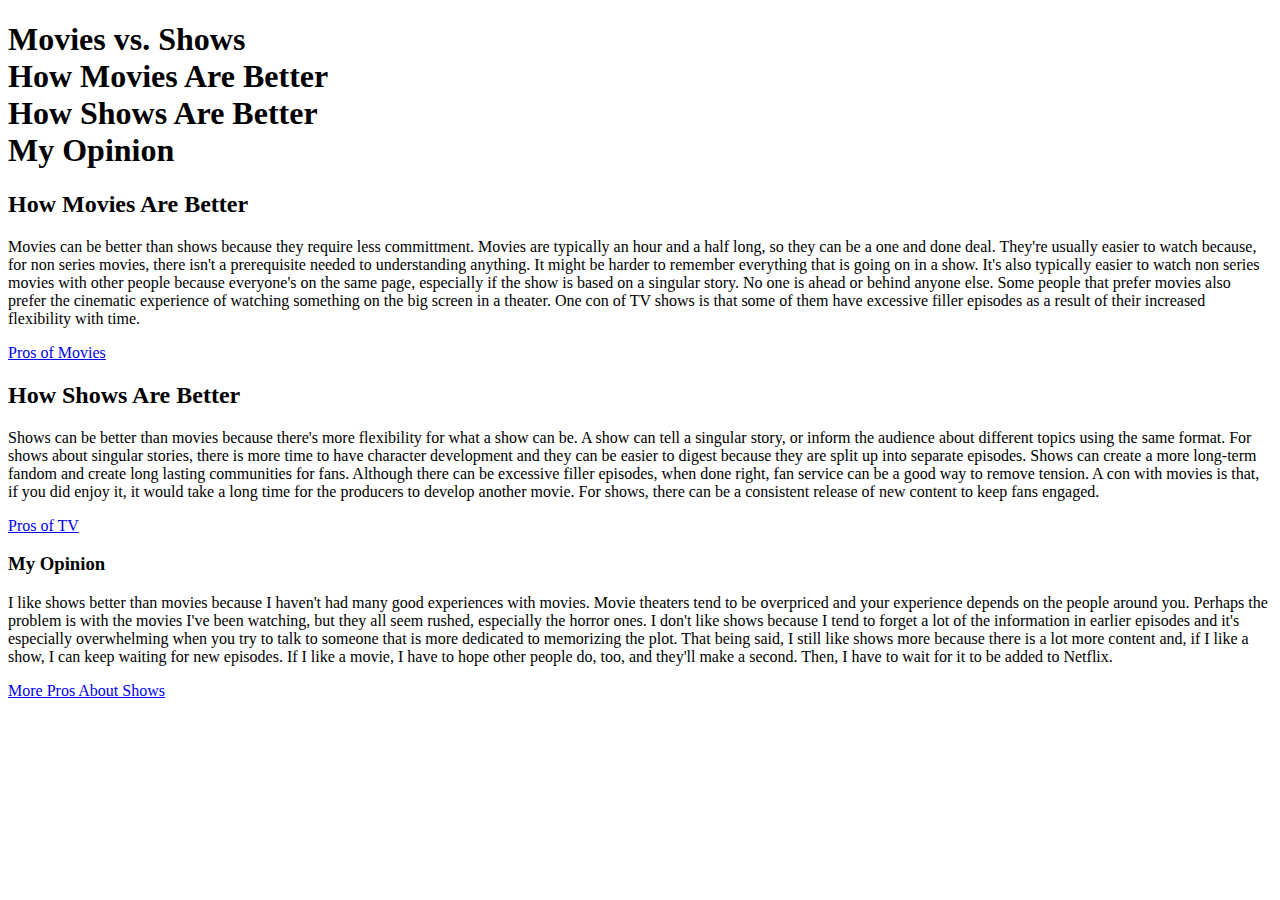
<file: index.html>
<!DOCTYPE html>

<html land="en">

  <h1>Movies vs. Shows</hl>
  
  <li>How Movies Are Better</li>
  <li>How Shows Are Better</li>
  <li>My Opinion</li>
  
  <h2>How Movies Are Better</h2>
  <p>Movies can be better than shows because they require less committment. Movies are typically an hour and a half long, so they can be a one and done deal. They're usually easier to watch because, for non series movies, there isn't a prerequisite needed to understanding anything. It might be harder to remember everything that is going on in a show. It's also typically easier to watch non series movies with other people because everyone's on the same page, especially if the show is based on a singular story. No one is ahead or behind anyone else. Some people that prefer movies also prefer the cinematic experience of watching something on the big screen in a theater. One con of TV shows is that some of them have excessive filler episodes as a result of their increased flexibility with time.</p>
  <a href="https://youhatemovies.com/blogs/movies-are-always-better-than-tv">Pros of Movies</a>
  
  <h2>How Shows Are Better</h2>
  <p>Shows can be better than movies because there's more flexibility for what a show can be. A show can tell a singular story, or inform the audience about different topics using the same format. For shows about singular stories, there is more time to have character development and they can be easier to digest because they are split up into separate episodes. Shows can create a more long-term fandom and create long lasting communities for fans. Although there can be excessive filler episodes, when done right, fan service can be a good way to remove tension. A con with movies is that, if you did enjoy it, it would take a long time for the producers to develop another movie. For shows, there can be a consistent release of new content to keep fans engaged.</p>
  
  <a href="https://screenrant.com/tv-better-than-movies-reasons-why/#:~:text=TV%20shows%20can%20be%20given,of%20familiarity%20for%20the%20audience.">Pros of TV</a>
  
  <h3>My Opinion</h2>
  <p>I like shows better than movies because I haven't had many good experiences with movies. Movie theaters tend to be overpriced and your experience depends on the people around you. Perhaps the problem is with the movies I've been watching, but they all seem rushed, especially the horror ones. I don't like shows because I tend to forget a lot of the information in earlier episodes and it's especially overwhelming when you try to talk to someone that is more dedicated to memorizing the plot. That being said, I still like shows more because there is a lot more content and, if I like a show, I can keep waiting for new episodes. If I like a movie, I have to hope other people do, too, and they'll make a second. Then, I have to wait for it to be added to Netflix.</p> 
  <a href="https://www.theguardian.com/tv-and-radio/tvandradioblog/2013/oct/23/10-reasons-tv-better-movies">More Pros About Shows</a>
  
</html>
</file>
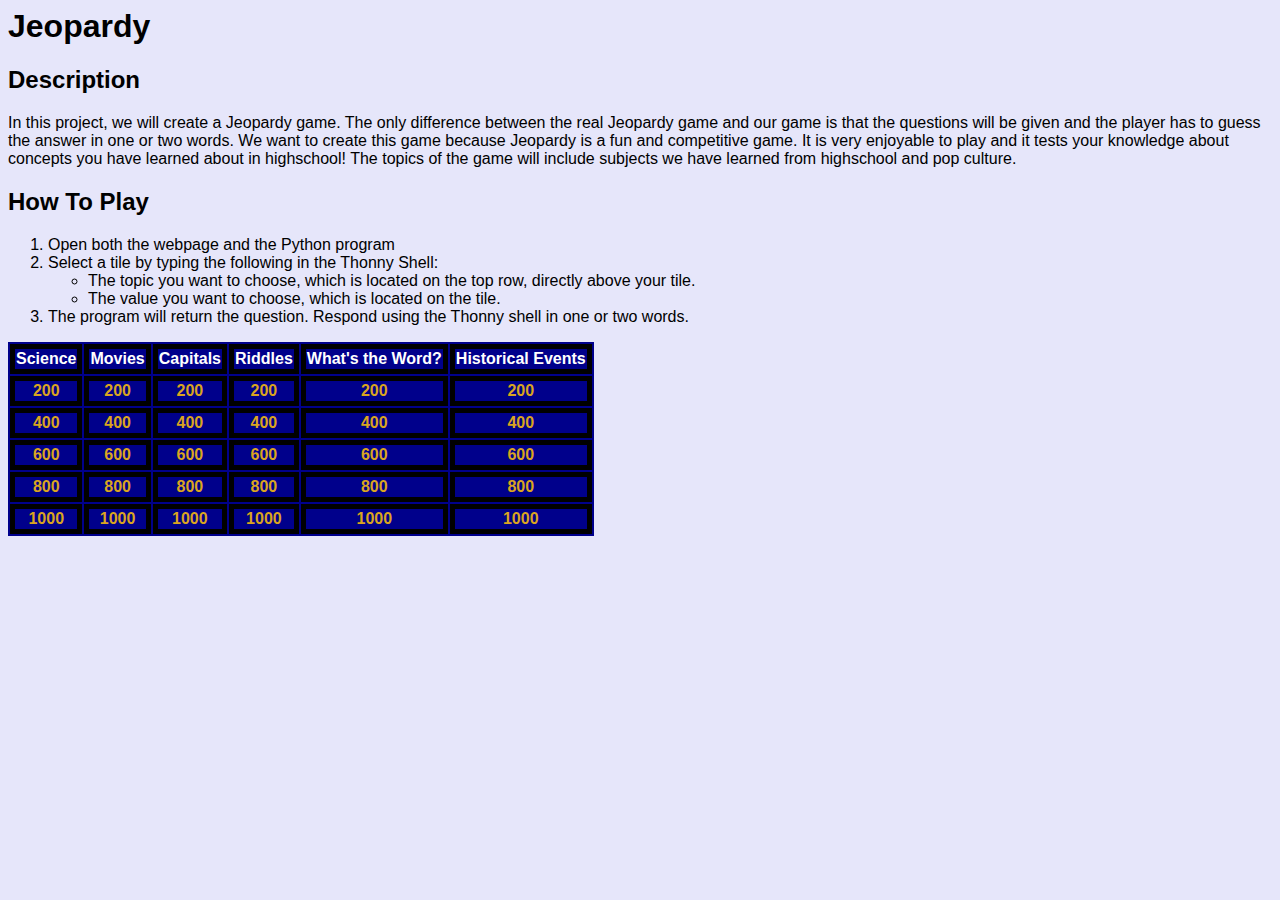
<file: board.html>
<link href="style.css" rel="stylesheet">

<html>
<head>
<title>Jeopardy</title>
</head>
<body>

<h1>Jeopardy</h1>

<h2> Description </h2>
<p> In this project, we will create a Jeopardy game. The only difference between the real Jeopardy game and our game is that the questions will be given and the player has to guess the answer in one or two words. We want to create this game because Jeopardy is a fun and competitive game. It is very enjoyable to play and it tests your knowledge about concepts you have learned about in highschool! The topics of the game will include subjects we have learned from highschool and pop culture. 
	</p>
	
<h2>How To Play</h2>
<ol>
  <li>Open both the webpage and the Python program</li>
  <li>Select a tile by typing the following in the Thonny Shell:<ul>
  <li>The topic you want to choose, which is located on the top row, directly above your tile.</li>
  <li>The value you want to choose, which is located on the tile.
</li>
  </ul></li>
  <li>The program will return the question. Respond using the Thonny shell in one or two words. 
</li>
</ol> 

</body>
</html> 

<table>
  <thead>
    <tr>
        <th>Science</th>
        <th>Movies</th>
	<th>Capitals</th>
	<th>Riddles</th>
	<th>What's the Word?</th>
	<th>Historical     Events</th>
    </tr>
  </thead>
  <tbody>
	<tr>
		<th>200</th>
		<th>200</th>
		<th>200</th>
		<th>200</th>
		<th>200</th>
		<th>200</th>
	</tr>
	<tr>
		<th>400</th>
		<th>400</th>
		<th>400</th>
		<th>400</th>
		<th>400</th>
		<th>400</th>
	</tr>
	<tr>
		<th>600</th>
		<th>600</th>
		<th>600</th>
		<th>600</th>
		<th>600</th>
		<th>600</th>
	</tr>
	<tr>
		<th>800</th>
		<th>800</th>
		<th>800</th>
		<th>800</th>
		<th>800</th>
		<th>800</th>
	</tr>
	<tr>
		<th>1000</th>
		<th>1000</th>
		<th>1000</th>
		<th>1000</th>
		<th>1000</th>
		<th>1000</th>
	</tr>
  </tbody>
 </table>
</file>
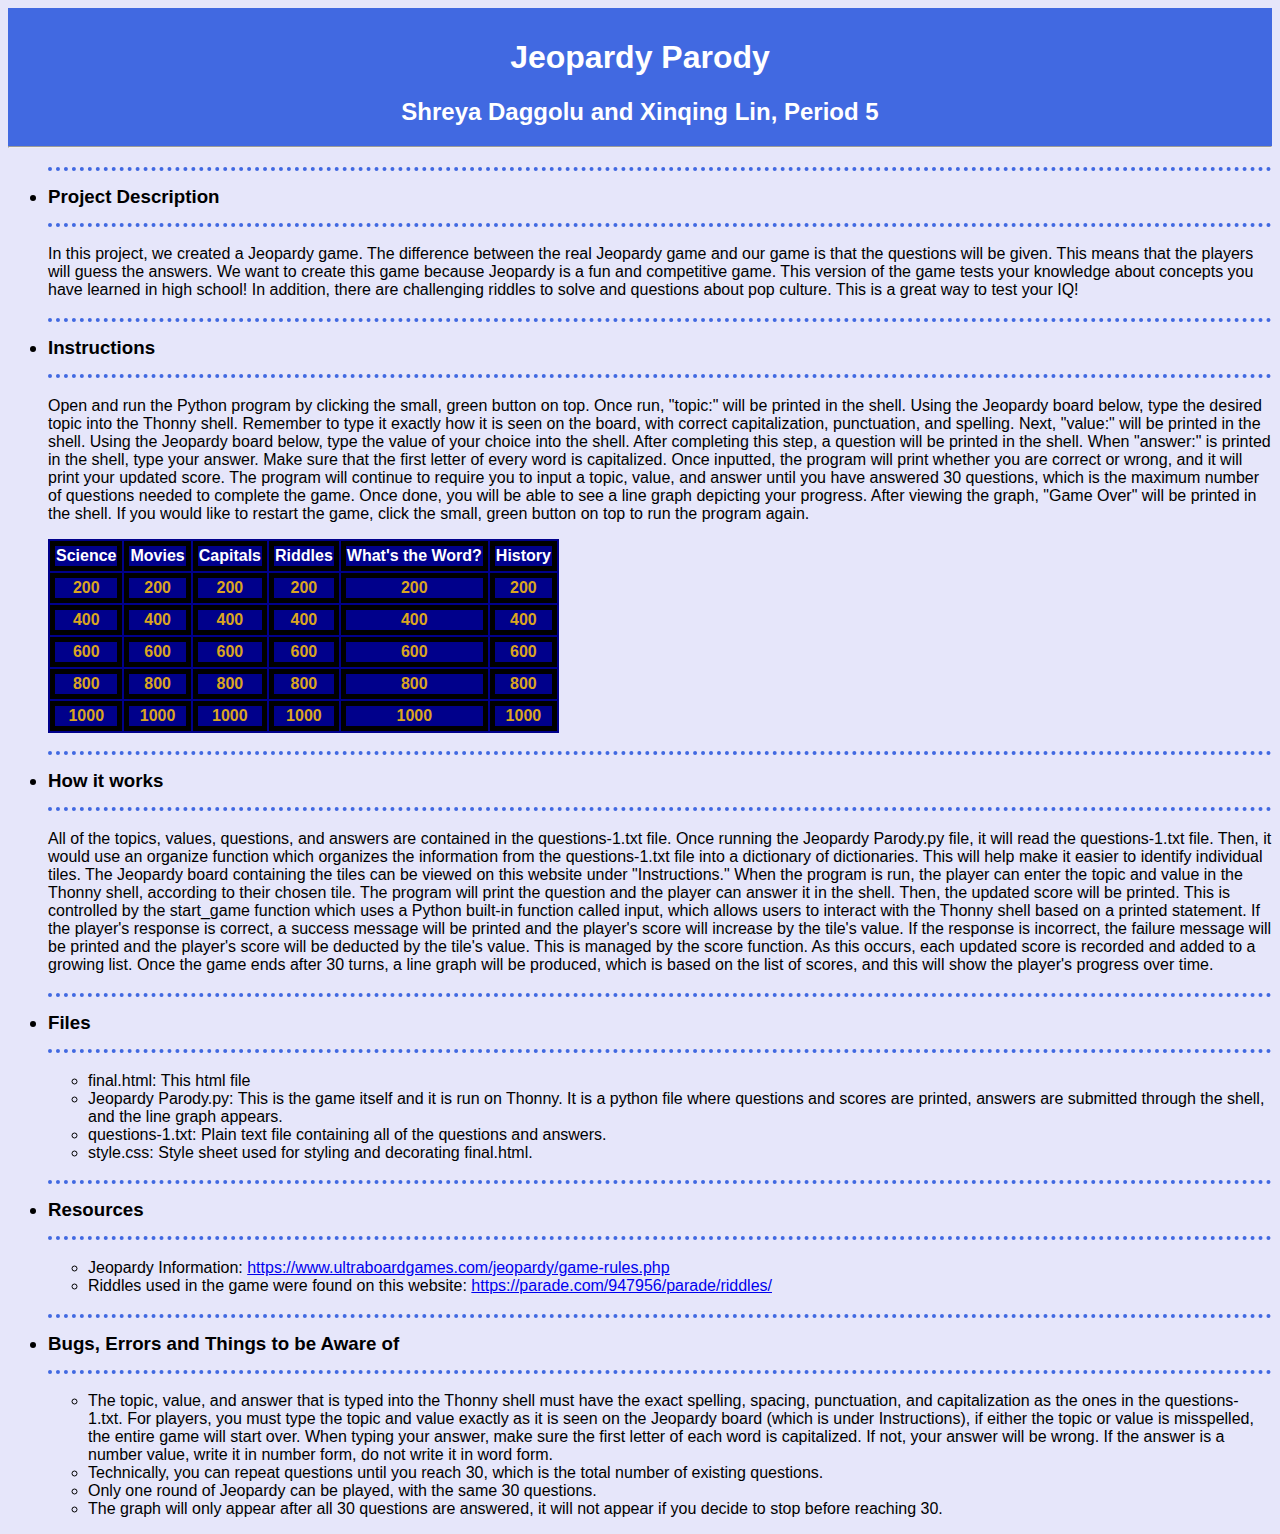
<file: final.html>
<link href="style.css" rel="stylesheet">
<html>

  <head>
	  <title>Jeopardy Parody</title>
  </head>

<header>
    <h1>Jeopardy Parody</h1>
    <h2>Shreya Daggolu and Xinqing Lin, Period 5</h2>
    <hr>
	</header>
<ul>
	<h3><li> Project Description</li> </h3>
	<p>In this project, we created a Jeopardy game. The difference between the real Jeopardy game and our game is that the questions will be given. This means that the players will guess the answers. We want to create this game because Jeopardy is a fun and competitive game. This version of the game tests your knowledge about concepts you have learned in high school! In addition, there are challenging riddles to solve and questions about pop culture. This is a great way to test your IQ!
 </p>	
      
	<h3><li> Instructions</li> </h3>
	
		<p>Open and run the Python program by clicking the small, green button on top.
		Once run, "topic:" will be printed in the shell. Using the Jeopardy board below, type the desired topic into the Thonny shell. Remember to type it exactly how it is seen on the board, with correct capitalization, punctuation, and spelling. 
		Next, "value:" will be printed in the shell. Using the Jeopardy board below, type the value of your choice into the shell. After completing this step, a question will be printed in the shell.
		When "answer:" is printed in the shell, type your answer. Make sure that the first letter of every word is capitalized. Once inputted, the program will print whether you are correct or wrong, and it will print your updated score.
		The program will continue to require you to input a topic, value, and answer until you have answered 30 questions, which is the maximum number of questions needed to complete the game. Once done, you will be able to see a line graph depicting your progress. After viewing the graph, "Game Over" will be printed in the shell. If you would like to restart the game, click the small, green button on top to run the program again. </p> 
	     
	<table>
  <thead>
    <tr>
        <th>Science</th>
        <th>Movies</th>
	<th>Capitals</th>
	<th>Riddles</th>
	<th>What's the Word?</th>
	<th>History</th>
    </tr>
  </thead>
  <tbody>
	<tr>
		<th>200</th>
		<th>200</th>
		<th>200</th>
		<th>200</th>
		<th>200</th>
		<th>200</th>
	</tr>
	<tr>
		<th>400</th>
		<th>400</th>
		<th>400</th>
		<th>400</th>
		<th>400</th>
		<th>400</th>
	</tr>
	<tr>
		<th>600</th>
		<th>600</th>
		<th>600</th>
		<th>600</th>
		<th>600</th>
		<th>600</th>
	</tr>
	<tr>
		<th>800</th>
		<th>800</th>
		<th>800</th>
		<th>800</th>
		<th>800</th>
		<th>800</th>
	</tr>
	<tr>
		<th>1000</th>
		<th>1000</th>
		<th>1000</th>
		<th>1000</th>
		<th>1000</th>
		<th>1000</th>
	</tr>
  </tbody>
 </table>
      
	<h3><li> How it works</li></h3> 
	<p>All of the topics, values, questions, and answers are contained in the questions-1.txt file. Once running the Jeopardy Parody.py file, it will read the questions-1.txt file. Then, it would use an organize function which organizes the information from the questions-1.txt file into a dictionary of dictionaries. This will help make it easier to identify individual tiles. The Jeopardy board containing the tiles can be viewed on this website under "Instructions." When the program is run, the player can enter the topic and value in the Thonny shell, according to their chosen tile. The program will print the question and the player can answer it in the shell. Then, the updated score will be printed. This is controlled by the start_game function which uses a Python built-in function called input, which allows users to interact with the Thonny shell based on a printed statement. If the player's response is correct, a success message will be printed and the player's score will increase by the tile's value. If the response is incorrect, the failure message will be printed and the player's score will be deducted by the tile's value. This is managed by the score function. As this occurs, each updated score is recorded and added to a growing list. Once the game ends after 30 turns, a line graph will be produced, which is based on the list of scores, and this will show the player's progress over time. </p>     
	<h3><li> Files </li> </h3>
	<ul>
	  <li>final.html: This html file</li>
	  <li>Jeopardy Parody.py: This is the game itself and it is run on Thonny. It is a python file where questions and scores are printed, answers are submitted through the shell, and the line graph appears. </li>
	  <li>questions-1.txt: Plain text file containing all of the questions and answers. </li>
	<li> style.css: Style sheet used for styling and decorating final.html.
	</ul>
      
	<h3><li> Resources</li></h3> 
	<ul>
		<li> Jeopardy Information: <a href="https://www.ultraboardgames.com/jeopardy/game-rules.php">https://www.ultraboardgames.com/jeopardy/game-rules.php</a> </li>
		<li> Riddles used in the game were found on this website: <a href="https://parade.com/947956/parade/riddles/">https://parade.com/947956/parade/riddles/</a> </li>


	</ul>
      
	<h3><li> Bugs, Errors and Things to be Aware of</li> </h3>
	<ul>
	  <li>
	    The topic, value, and answer that is typed into the Thonny shell must have the exact spelling, spacing, punctuation, and capitalization as the ones in the questions-1.txt. For players, you must type the topic and value exactly as it is seen on the Jeopardy board (which is under Instructions), if either the topic or value is misspelled, the entire game will start over. When typing your answer, make sure the first letter of each word is capitalized. If not, your answer will be wrong. If the answer is a number value, write it in number form, do not write it in word form. 
	  </li>
	  <li>
	    Technically, you can repeat questions until you reach 30, which is the total number of existing questions.
	  </li>
	<li>
	    Only one round of Jeopardy can be played, with the same 30 questions.
	  </li>
		<li>
	    The graph will only appear after all 30 questions are answered, it will not appear if you decide to stop before reaching 30.
	  </li>
	</ul>
      </li>
    </ul>
</ul>
  </body>
</html>
</file>
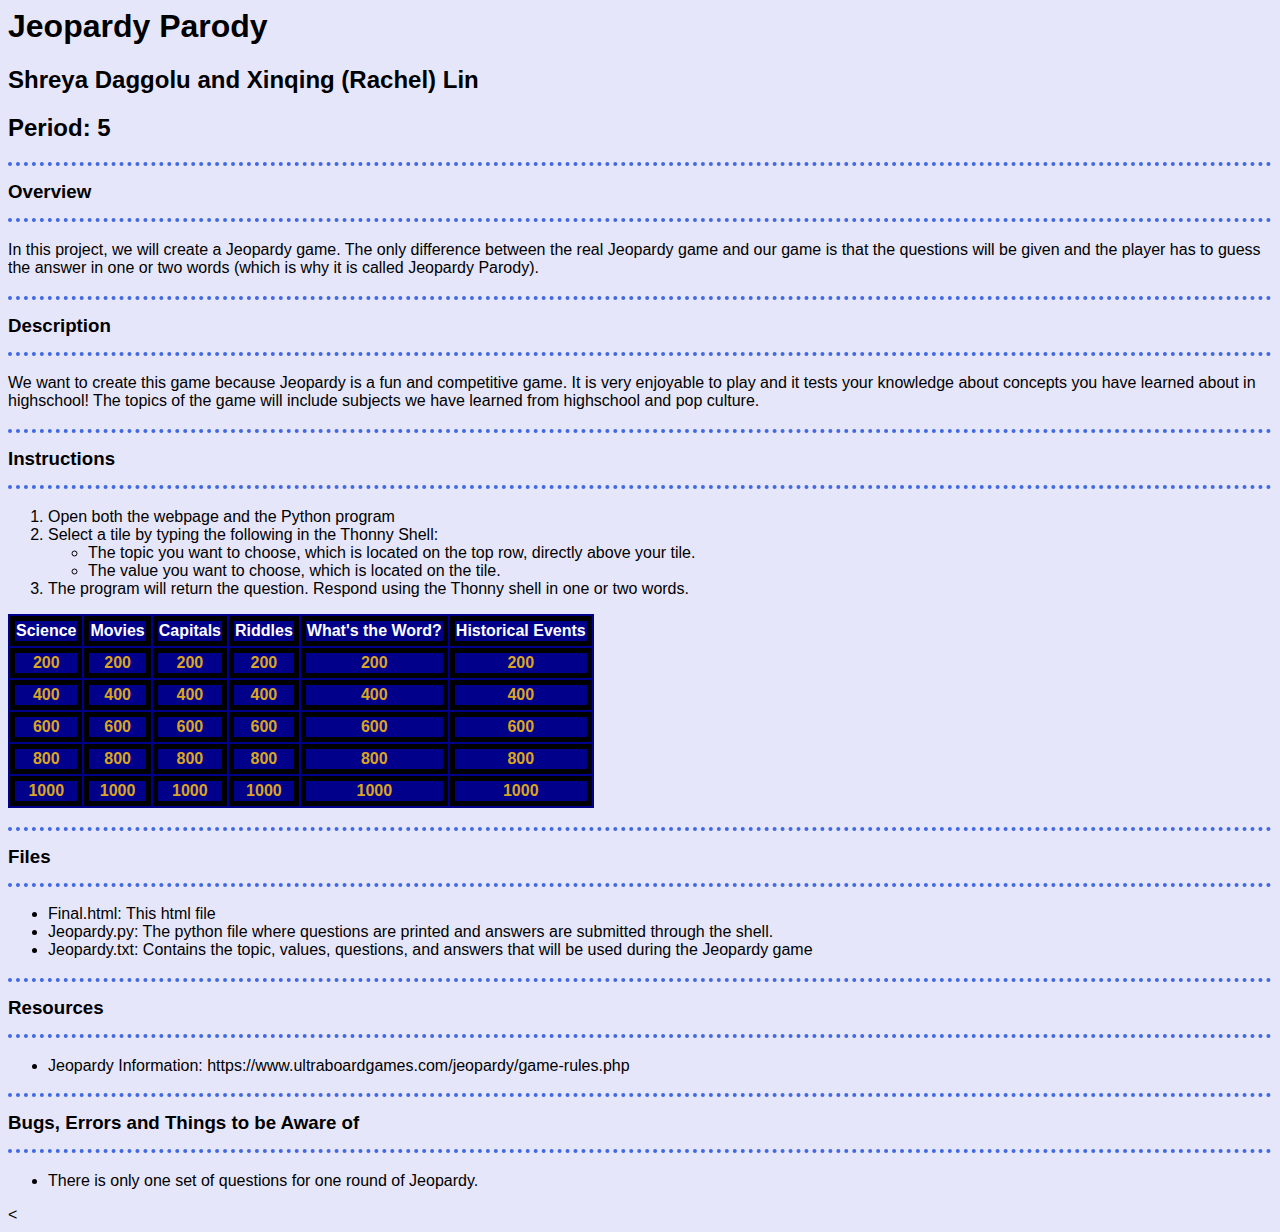
<file: oldfinal.html>
<link href="style.css" rel="stylesheet">

<html>
<head>
<title>Jeopardy Parody</title>
	<h1>Jeopardy Parody</h1>
</head>
<body>
<h2> Shreya Daggolu and Xinqing (Rachel) Lin </h2>
	<h2> Period: 5	</h2>

	<h3> Overview </h3>
	<p>In this project, we will create a Jeopardy game. The only difference between the real Jeopardy game and our game is that the questions will be given and the player has to guess the answer in one or two words (which is why it is called Jeopardy Parody).</p>
<h3> Description </h3>
<p>  We want to create this game because Jeopardy is a fun and competitive game. It is very enjoyable to play and it tests your knowledge about concepts you have learned about in highschool! The topics of the game will include subjects we have learned from highschool and pop culture. 
	</p>
	
<h3>Instructions</h3>
<ol>
  <li>Open both the webpage and the Python program</li>
  <li>Select a tile by typing the following in the Thonny Shell:<ul>
  <li>The topic you want to choose, which is located on the top row, directly above your tile.</li>
  <li>The value you want to choose, which is located on the tile.
</li>
  </ul></li>
  <li>The program will return the question. Respond using the Thonny shell in one or two words. 
</li>
</ol> 
	
	<table>
  <thead>
    <tr>
        <th>Science</th>
        <th>Movies</th>
	<th>Capitals</th>
	<th>Riddles</th>
	<th>What's the Word?</th>
	<th>Historical     Events</th>
    </tr>
  </thead>
  <tbody>
	<tr>
		<th>200</th>
		<th>200</th>
		<th>200</th>
		<th>200</th>
		<th>200</th>
		<th>200</th>
	</tr>
	<tr>
		<th>400</th>
		<th>400</th>
		<th>400</th>
		<th>400</th>
		<th>400</th>
		<th>400</th>
	</tr>
	<tr>
		<th>600</th>
		<th>600</th>
		<th>600</th>
		<th>600</th>
		<th>600</th>
		<th>600</th>
	</tr>
	<tr>
		<th>800</th>
		<th>800</th>
		<th>800</th>
		<th>800</th>
		<th>800</th>
		<th>800</th>
	</tr>
	<tr>
		<th>1000</th>
		<th>1000</th>
		<th>1000</th>
		<th>1000</th>
		<th>1000</th>
		<th>1000</th>
	</tr>
  </tbody>
 </table>


	<h3>Files</h3>
	<ul>
		<li> Final.html: This html file </li>
		<li> Jeopardy.py: The python file where questions are printed and answers are submitted through the shell. </li>
		<li> Jeopardy.txt: Contains the topic, values, questions, and answers that will be used during the Jeopardy game </li>
		
	</ul>
</body>
</html> 

<h3> Resources </h3>
<ul>
	<li> Jeopardy Information: https://www.ultraboardgames.com/jeopardy/game-rules.php </li>
</ul>

<h3> Bugs, Errors and Things to be Aware of </h3>
<ul>
	<li> There is only one set of questions for one round of Jeopardy.</li>
</ul>
	<
</file>
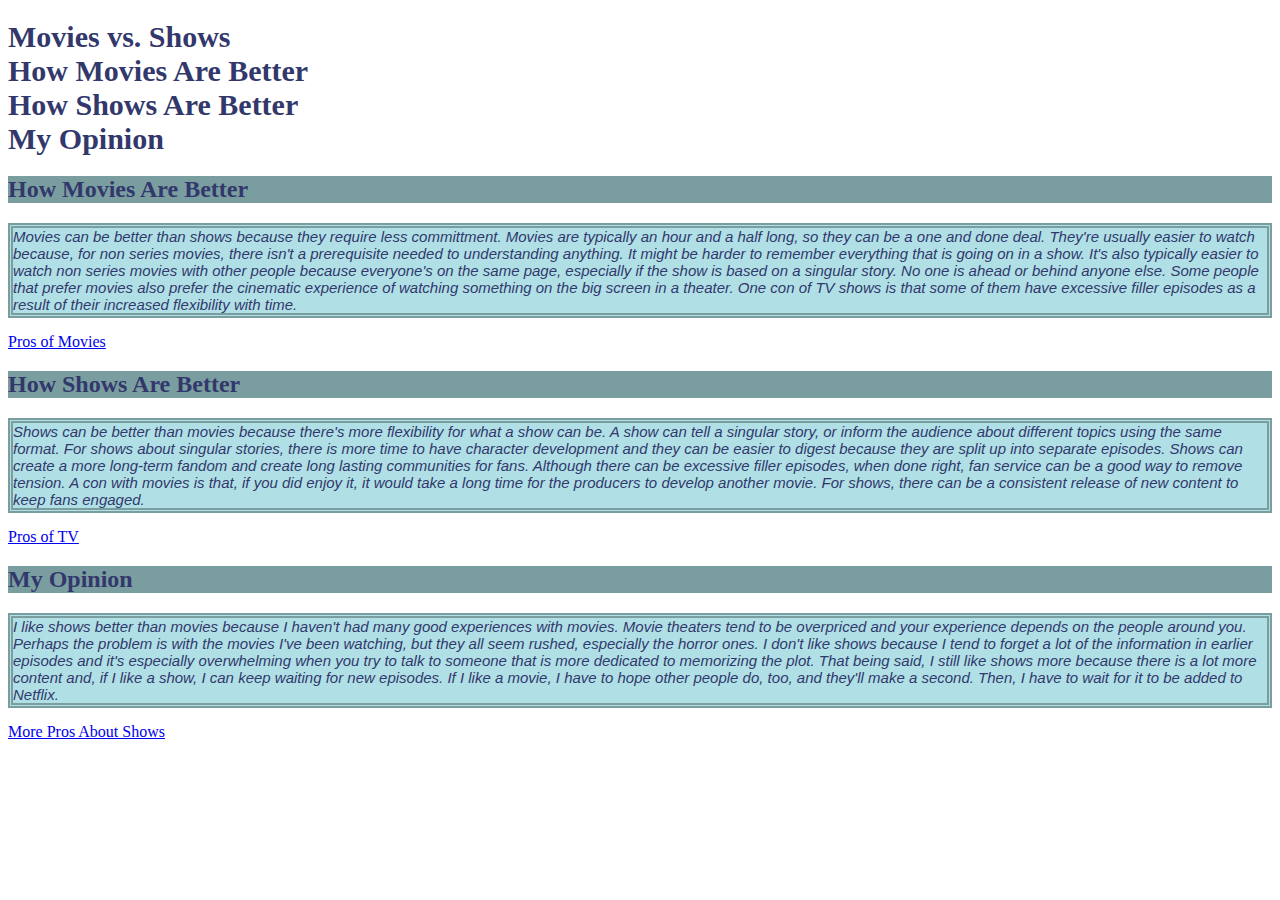
<file: subject.html>
<!DOCTYPE html>

<html land="en">

  <h1>Movies vs. Shows</hl>
  
  <li>How Movies Are Better</li>
  <li>How Shows Are Better</li>
  <li>My Opinion</li>
  
  <h2>How Movies Are Better</h2>
  <p>Movies can be better than shows because they require less committment. Movies are typically an hour and a half long, so they can be a one and done deal. They're usually easier to watch because, for non series movies, there isn't a prerequisite needed to understanding anything. It might be harder to remember everything that is going on in a show. It's also typically easier to watch non series movies with other people because everyone's on the same page, especially if the show is based on a singular story. No one is ahead or behind anyone else. Some people that prefer movies also prefer the cinematic experience of watching something on the big screen in a theater. One con of TV shows is that some of them have excessive filler episodes as a result of their increased flexibility with time.</p>
  <a href="https://youhatemovies.com/blogs/movies-are-always-better-than-tv">Pros of Movies</a>
  
  <h2>How Shows Are Better</h2>
  <p>Shows can be better than movies because there's more flexibility for what a show can be. A show can tell a singular story, or inform the audience about different topics using the same format. For shows about singular stories, there is more time to have character development and they can be easier to digest because they are split up into separate episodes. Shows can create a more long-term fandom and create long lasting communities for fans. Although there can be excessive filler episodes, when done right, fan service can be a good way to remove tension. A con with movies is that, if you did enjoy it, it would take a long time for the producers to develop another movie. For shows, there can be a consistent release of new content to keep fans engaged.</p>
  
  <a href="https://screenrant.com/tv-better-than-movies-reasons-why/#:~:text=TV%20shows%20can%20be%20given,of%20familiarity%20for%20the%20audience.">Pros of TV</a>
  
  <h2>My Opinion</h2>
  <p>I like shows better than movies because I haven't had many good experiences with movies. Movie theaters tend to be overpriced and your experience depends on the people around you. Perhaps the problem is with the movies I've been watching, but they all seem rushed, especially the horror ones. I don't like shows because I tend to forget a lot of the information in earlier episodes and it's especially overwhelming when you try to talk to someone that is more dedicated to memorizing the plot. That being said, I still like shows more because there is a lot more content and, if I like a show, I can keep waiting for new episodes. If I like a movie, I have to hope other people do, too, and they'll make a second. Then, I have to wait for it to be added to Netflix.</p> 
  <a href="https://www.theguardian.com/tv-and-radio/tvandradioblog/2013/oct/23/10-reasons-tv-better-movies">More Pros About Shows</a>
  
  <link href="mystyle.css" rel="stylesheet">
</html>
</file>
<file: style.css>
header
{background-color: RoyalBlue;
color: White;
text-align: center;
padding-top: 10px;}

h3 {
  border-top: 4px dotted RoyalBlue;
  padding-top: 15px;
border-bottom: 4px dotted RoyalBlue;
  padding-bottom: 15px;
}


table
{margin-top: 10px;
  background-color: DarkBlue;
  color: GoldenRod;}
thead
{color: White;
}

th 
{text-align: center;
  border: 5px solid black;}

body
{background-color: Lavender;
font-family: Helvetica, Verdana, sans-serif}
</file>
<file: mystyle.css>
h1 {color: #32386C; 
  font-size: 30px}
  
  h2 {color: #32386C; 
  background-color: #7A9E9F;}
  
  body {background-color: beign}
  
  p {font: italic 15px sans-serif; 
  border: thick double #7A9E9F;
  color: #32386C; 
  background-color: powderblue;}
</file>
